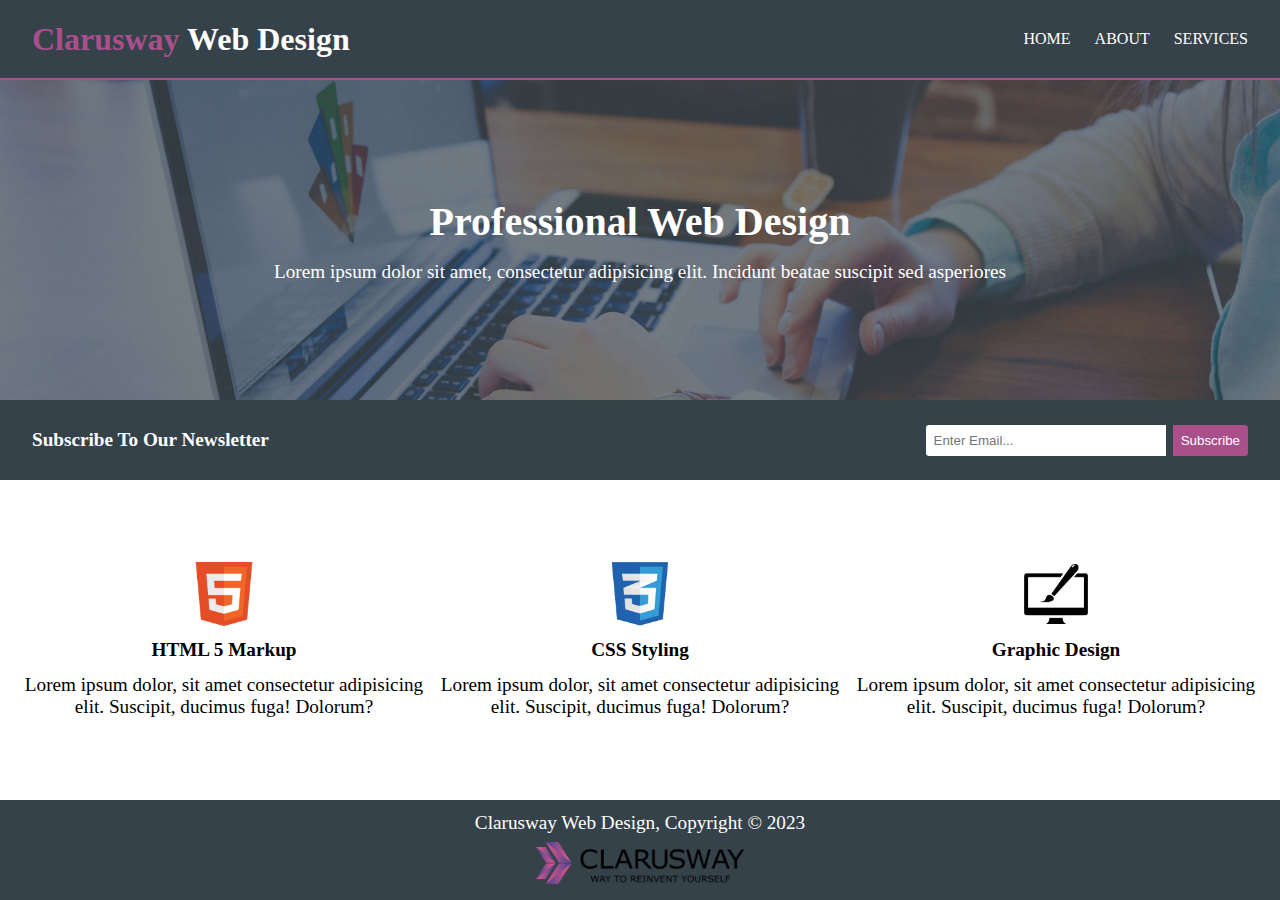
<file: index.html>
<!DOCTYPE html>
<html lang="en">

<head>
    <meta charset="UTF-8">
    <meta http-equiv="X-UA-Compatible" content="IE=edge">
    <meta name="viewport" content="width=device-width, initial-scale=1.0">
    <link rel="shortcut icon" href="./css/img/1577449468769.jpg" type="image/x-icon">
    <link rel="stylesheet" href="./css/main.css">
    <link rel="stylesheet" media="screen and (max-width:700px)" href="./css/mobil.css">
    <title>Website Page Design</title>
</head>

<body>
    <div id="header">
        <h1><span>Clarusway </span>Web Design</h1>
        <div class="menu">
            <ul>
                <li>
                    <a href="index.html">HOME</a>
                </li>
                <li>
                    <a href="about.html">ABOUT</a>
                </li>
                <li>
                    <a href="services.html">SERVICES</a>
                </li>
            </ul>
        </div>
    </div>
    <div id="image">
        <div class="information">
            <h2>Professional Web Design</h2>
            <p>Lorem ipsum dolor sit amet, consectetur adipisicing elit. Incidunt beatae suscipit sed asperiores </p>
        </div>
    </div>
    <div id="search">
        <h3>Subscribe To Our Newsletter</h3>
        <div class="search">
            <input type="email" id="email" name="email" placeholder="Enter Email...">
            <button>Subscribe</button>

        </div>
    </div>
    <div id="content">
        <div class="image1 images">
            <ul>
                <li>
                    <a href="#"><img class="information" src="./css/img/logo_html.png" alt=""></a>
                </li>
                <li>
                    <a href="#">
                        <h4>HTML 5 Markup</h4>
                    </a>
                </li>
                <li>
                    <p class="information">Lorem ipsum dolor, sit amet consectetur adipisicing elit. Suscipit, ducimus fuga! Dolorum?</p>
                </li>

            </ul>
        </div>
        <div class="image1 images">
            <ul>
                <li>
                    <a href="#"><img class="information" src="./css/img/logo_css.png" alt=""></a>
                </li>
                <li>
                    <a href="#">
                        <h4>CSS Styling</h4>
                    </a>
                </li>
                <li>
                    <p class="information">Lorem ipsum dolor, sit amet consectetur adipisicing elit. Suscipit, ducimus fuga! Dolorum?</p>
                </li>

            </ul>
        </div>
        <div class="image1 images">
            <ul>
                <li>
                    <a href="#"><img class="information" src="./css/img/logo_brush.png" alt=""></a>
                </li>
                <li>
                    <a href="#">
                        <h4>Graphic Design</h4>
                    </a>
                </li>
                <li>
                    <p class="information">Lorem ipsum dolor, sit amet consectetur adipisicing elit. Suscipit, ducimus fuga! Dolorum?</p>
                </li>

            </ul>
        </div>
    </div>
    <div id="footer">
        <div class="footor_logo">
            <p class="footer">Clarusway Web Design, Copyright © 2023 </p>
            <a href="">
                <img class="logo" src="./css/img/clarusway_logo.png" alt="">
            </a>
        </div>
    </div>
</body>

</html>
</file>
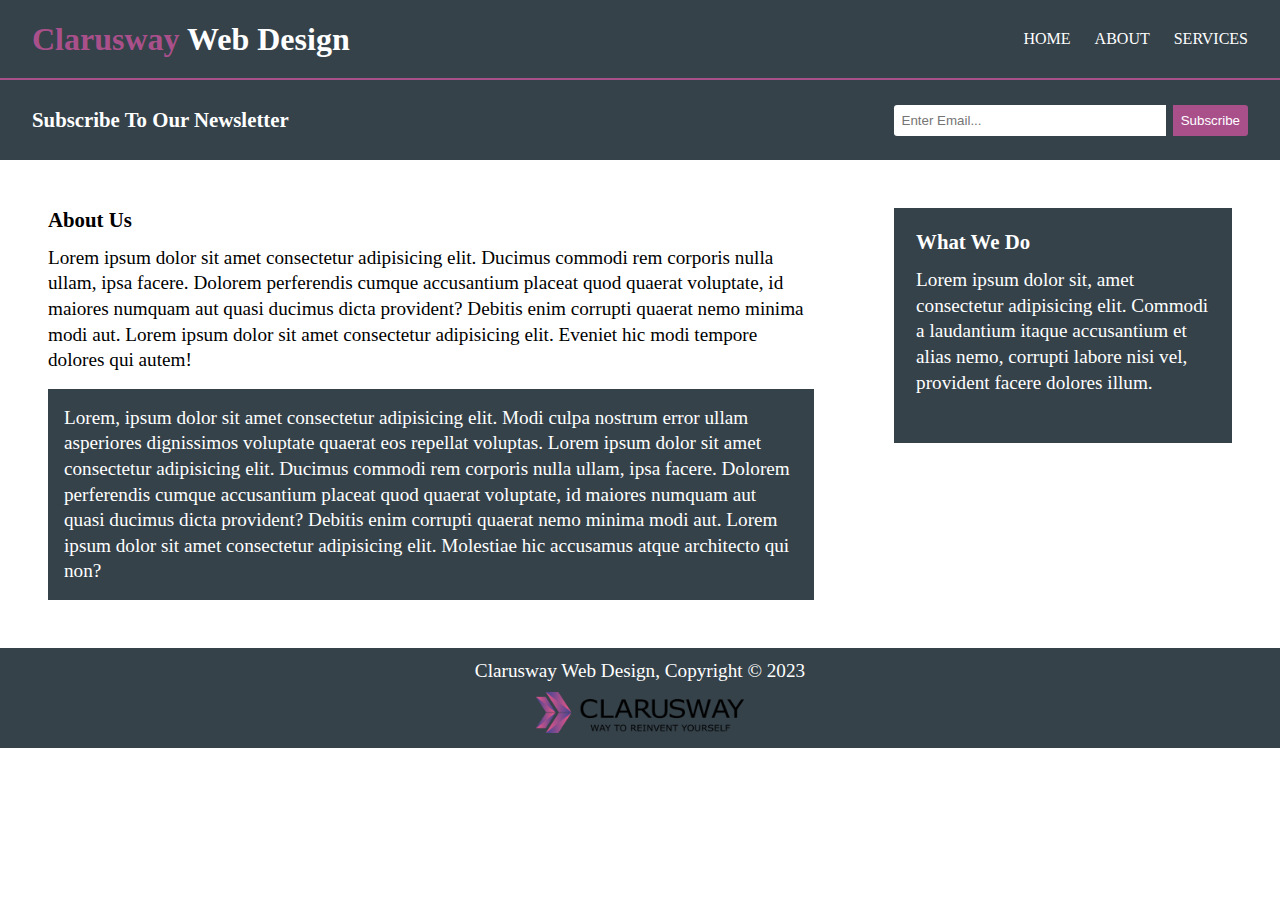
<file: about.html>
<!DOCTYPE html>
<html lang="en">

<head>
    <meta charset="UTF-8">
    <meta http-equiv="X-UA-Compatible" content="IE=edge">
    <meta name="viewport" content="width=device-width, initial-scale=1.0">
    <link rel="shortcut icon" href="./css/img/1577449468769.jpg" type="image/x-icon">
    <link rel="stylesheet" href="./css/about_main.css">
    <title>Website Page Design/About</title>
</head>

<body>
    <div id="header">
        <h1><span>Clarusway </span>Web Design</h1>
        <div class="menu">
            <ul>
                <li>
                    <a href="index.html">HOME</a>
                </li>
                <li>
                    <a href="about.html">ABOUT</a>
                </li>
                <li>
                    <a href="services.html">SERVICES</a>
                </li>
            </ul>
        </div>
    </div>

    <div id="search">
        <h3>Subscribe To Our Newsletter</h3>
        <div class="search">
            <input type="email" id="email" name="email" placeholder="Enter Email...">
            <button>Subscribe</button>

        </div>
    </div>
    <div id="content">
        <div class="about">
            <h4>About Us</h4>
            <p class="p_about">Lorem ipsum dolor sit amet consectetur adipisicing elit. Ducimus commodi rem corporis nulla ullam, ipsa facere. Dolorem perferendis cumque accusantium placeat quod quaerat voluptate, id maiores numquam aut quasi ducimus dicta provident? Debitis
                enim corrupti quaerat nemo minima modi aut. Lorem ipsum dolor sit amet consectetur adipisicing elit. Eveniet hic modi tempore dolores qui autem!</p>
            <p class="p_about">Lorem, ipsum dolor sit amet consectetur adipisicing elit. Modi culpa nostrum error ullam asperiores dignissimos voluptate quaerat eos repellat voluptas. Lorem ipsum dolor sit amet consectetur adipisicing elit. Ducimus commodi rem corporis
                nulla ullam, ipsa facere. Dolorem perferendis cumque accusantium placeat quod quaerat voluptate, id maiores numquam aut quasi ducimus dicta provident? Debitis enim corrupti quaerat nemo minima modi aut. Lorem ipsum dolor sit amet consectetur
                adipisicing elit. Molestiae hic accusamus atque architecto qui non?</p>

        </div>
        <div class="what_we_do">
            <h4 id="what">
                What We Do
            </h4>
            <p class="p_what">Lorem ipsum dolor sit, amet consectetur adipisicing elit. Commodi a laudantium itaque accusantium et alias nemo, corrupti labore nisi vel, provident facere dolores illum.</p>
        </div>
    </div>
    <div id="footer">
        <div class="footor_logo">
            <p class="footer">Clarusway Web Design, Copyright © 2023 </p>
            <a href="">
                <img class="logo" src="./css/img/clarusway_logo.png" alt="">
            </a>
        </div>
    </div>
</body>

</html>
</file>
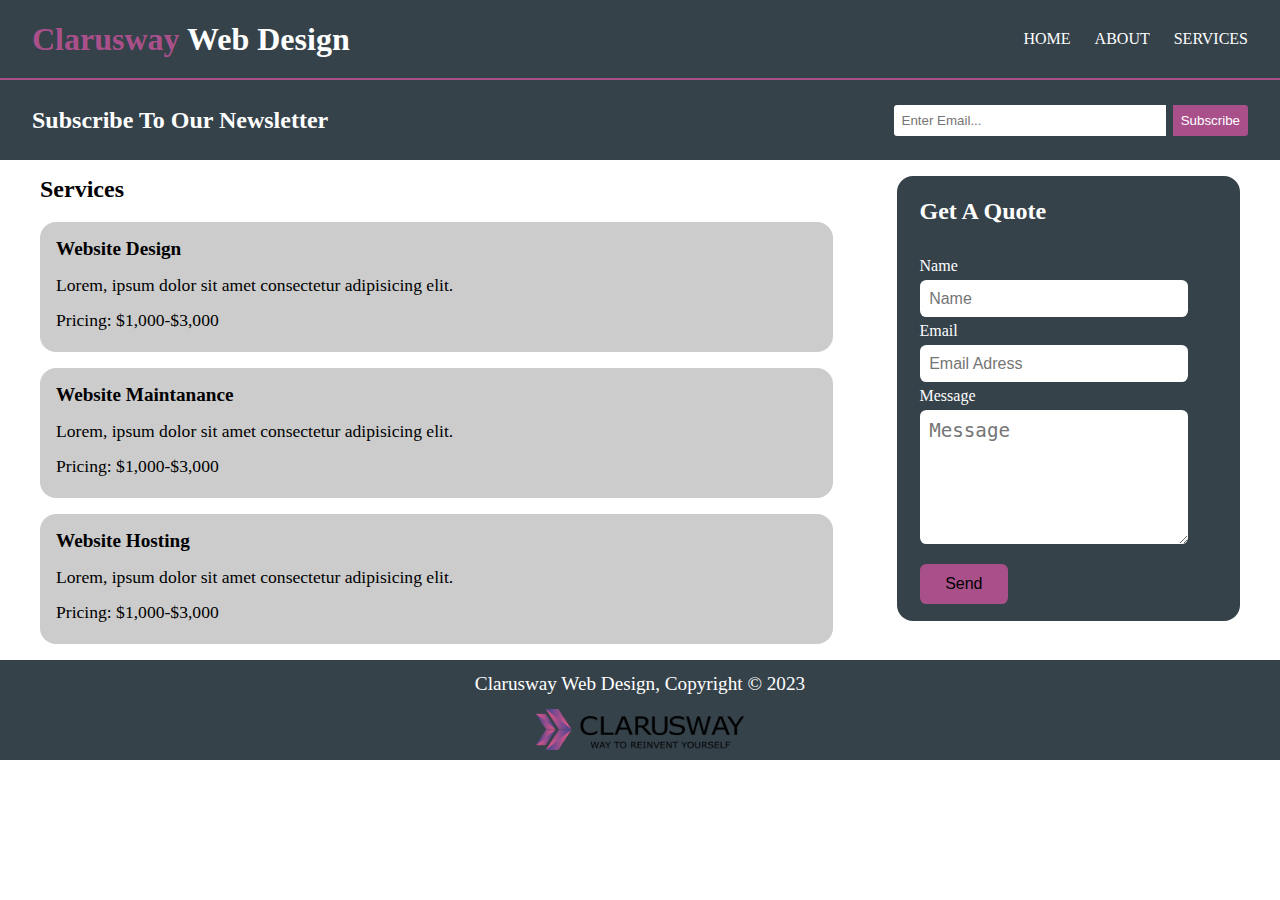
<file: services.html>
<!DOCTYPE html>
<html lang="en">

<head>
    <meta charset="UTF-8">
    <meta http-equiv="X-UA-Compatible" content="IE=edge">
    <meta name="viewport" content="width=device-width, initial-scale=1.0">
    <link rel="shortcut icon" href="./css/img/1577449468769.jpg" type="image/x-icon">
    <link rel="stylesheet" href="./css/services.css">
    <title>Website Page Design/Services</title>
</head>

<body>
    <div id="header">
        <h1><span>Clarusway </span>Web Design</h1>
        <div class="menu">
            <ul>
                <li>
                    <a href="index.html">HOME</a>
                </li>
                <li>
                    <a href="about.html">ABOUT</a>
                </li>
                <li>
                    <a href="services.html">SERVICES</a>
                </li>
            </ul>
        </div>
    </div>

    <div id="search">
        <h3>Subscribe To Our Newsletter</h3>
        <div class="search">
            <input type="email" id="email" name="email" placeholder="Enter Email...">
            <button>Subscribe</button>

        </div>
    </div>
    <div id="content">
        <div class="services">
            <div class="services_informations">
                <h4>Services</h4>
                <div class="information">
                    <h5>Website Design</h5>
                    <p>Lorem, ipsum dolor sit amet consectetur adipisicing elit. </p>
                    <p>Pricing: $1,000-$3,000</p>
                </div>
                <div class="information">
                    <h5>Website Maintanance</h5>
                    <p>Lorem, ipsum dolor sit amet consectetur adipisicing elit. </p>
                    <p>Pricing: $1,000-$3,000</p>
                </div>
                <div class="information">
                    <h5>Website Hosting</h5>
                    <p>Lorem, ipsum dolor sit amet consectetur adipisicing elit.</p>
                    <p>Pricing: $1,000-$3,000</p>
                </div>
            </div>

        </div>
        <div class="get">
            <h6>
                Get A Quote
            </h6>
            <form action="#" class="services_form">
                <label for="name">Name</label>

                <input type="text" id="name" placeholder="Name">

                <label for="email">Email</label>

                <input type="email" id="email" placeholder="Email Adress">

                <label for="textarea">Message</label>

                <textarea name="textarea" id="textarea" rows="5" placeholder="Message"></textarea>
                <br>
                <button class="form_button">Send</button>


            </form>
        </div>
    </div>
    <div id="footer">
        <div class="footor_logo">
            <p class="footer">Clarusway Web Design, Copyright © 2023 </p>
            <a href="">
                <img class="logo" src="./css/img/clarusway_logo.png" alt="">
            </a>
        </div>
    </div>
</body>

</html>
</file>
<file: css/main.css>
:root {
    --clarusColor: rgb(169, 80, 139);
    --background: rgb(53, 66, 74);
    --paragraf: #fff;
}

* {
    padding: 0;
    margin: 0;
    border: 0;
    box-sizing: border-box;
    text-decoration: none;
    list-style: none;
    outline: none;
}

span {
    color: var(--clarusColor)
}

h2 {
    font-size: 2.5rem;
    margin-bottom: 1rem;
}

h3 {
    font-size: 1.2rem;
}

h4 {
    font-size: 1.2rem;
    margin-bottom: 0.8rem;
    color: black;
    font-weight: bold;
}

h4:hover {
    color: var(--clarusColor);
}

p {
    font-size: 1.2rem;
    text-align: center;
    font-weight: 400;
    color: var(--paragraf);
}

p.information {
    color: black;
}

p.footer {
    font-size: 1.2rem;
    margin-bottom: 0.5rem;
}

img.information {
    width: 4rem;
    margin-bottom: 0.8rem;
}

img.information:hover {
    transform: scale(1.07);
}

img.logo {
    width: 13rem;
}

body {
    width: 100%;
    height: 100vh;
    display: grid;
    grid-template-areas: "header" "image" "search" "content" "footer";
    grid-template-rows: 80px 2fr 80px 2fr 100px;
    overflow: auto;
}

#header {
    grid-area: header;
    background-color: var(--background);
    color: #fff;
    display: flex;
    justify-content: space-between;
    align-items: center;
    padding: 0 2rem;
    border-bottom: 2px solid var(--clarusColor);
}

.menu ul {
    display: flex;
    color: #fff;
}

.menu ul>li>a {
    color: #fff;
    font-size: 1rem;
    margin-left: 1.5rem;
}

.menu ul>li>a:hover {
    color: var(--clarusColor);
}

#image {
    grid-area: image;
    background: url(./img/showcase.jpg) no-repeat center, #fff;
    background-size: cover;
    display: flex;
    justify-content: center;
    align-items: center;
}

#image.logo {
    margin-top: 1rem;
    width: 8rem;
}

.information {
    display: block;
    display: flex;
    flex-direction: column;
    align-items: center;
    justify-content: center;
    color: var(--paragraf);
}

#search {
    grid-area: search;
    display: flex;
    justify-content: space-between;
    align-items: center;
    padding: 0 2rem;
    background-color: var(--background);
    color: var(--paragraf);
}

#search input {
    width: 15rem;
    padding: 0.5rem;
    border-radius: 0.2rem 0 0 0.2rem;
    color: gray;
}

#search button {
    padding: 0.5rem;
    border-radius: 0 0.2rem 0.2rem 0;
    margin-left: 0.2rem;
    background-color: var(--clarusColor);
    color: var(--paragraf);
}

#content {
    grid-area: content;
    display: flex;
    align-items: center;
    justify-content: space-around;
    padding: 0 1rem;
}

#content .images ul {
    display: flex;
    flex-direction: column;
    justify-content: center;
    align-items: center;
}

#footer {
    grid-area: footer;
    background-color: var(--background);
    display: flex;
    justify-content: center;
    align-items: center;
    padding: 1rem 0;
}

.footor_logo {
    display: flex;
    flex-direction: column;
    justify-content: center;
    align-items: center;
}
</file>
<file: css/mobil.css>
:root {
    --clarusColor: rgb(169, 80, 139);
    --background: rgb(53, 66, 74);
    --paragraf: #fff;
}

* {
    padding: 0;
    margin: 0;
    border: 0;
    box-sizing: border-box;
    text-decoration: none;
    list-style: none;
    outline: none;
}

h1 {
    display: none;
}

span {
    color: var(--clarusColor)
}

h2 {
    font-size: 1.8rem;
    margin-bottom: 1rem;
}

h3 {
    margin-top: 1rem;
    font-size: 1rem;
}

h4 {
    font-size: 1rem;
    margin-bottom: 0.8rem;
    color: black;
    font-weight: bold;
}

h4:hover {
    color: var(--clarusColor);
}

p {
    font-size: 1.2rem;
    text-align: center;
    font-weight: 400;
    color: var(--paragraf);
}

p.information {
    color: black;
}

p.footer {
    font-size: 1.2rem;
    margin-bottom: 0.5rem;
}

img.information {
    width: 4rem;
    margin-bottom: 0.8rem;
}

img.information:hover {
    transform: scale(1.07);
}

img.logo {
    width: 13rem;
}

body {
    width: 100%;
    display: grid;
    grid-template-areas: "header" "image" "search" "content" "footer";
    grid-template-rows: 1fr 6fr 2fr 5fr 1fr;
    overflow: scroll
}

#header {
    grid-area: header;
    background-color: var(--background);
    color: #fff;
    display: flex;
    justify-content: center;
    align-items: center;
    padding: 0 2rem;
    border-bottom: 2px solid var(--clarusColor);
}

.menu ul {
    height: 100%;
    display: flex;
    flex-direction: column;
    justify-content: center;
    align-items: center;
}

.menu ul>li {
    padding: 0.5rem 0;
}

.menu ul>li>a {
    color: #fff;
    font-size: 1rem;
    margin-left: 1.5rem;
}

.menu ul>li>a:hover {
    color: var(--clarusColor);
}

#image {
    grid-area: image;
    background: url(./img/showcase.jpg) no-repeat center, #fff;
    background-size: cover;
    display: flex;
    justify-content: center;
    align-items: center;
}

#image.logo {
    margin-top: 1rem;
    width: 8rem;
}

.information {
    display: block;
    display: flex;
    flex-direction: column;
    align-items: center;
    justify-content: center;
    color: var(--paragraf);
}

#search {
    grid-area: search;
    display: flex;
    flex-direction: column;
    justify-content: center;
    align-items: center;
    padding: 0 2rem;
    background-color: var(--background);
    color: var(--paragraf);
    margin-bottom: 1rem;
}

.search {
    margin-top: 2rem;
}

#search input {
    display: block;
    width: 15rem;
    padding: 0.5rem;
    border-radius: 0.2rem 0 0 0.2rem;
    color: gray;
    margin-bottom: 1rem;
}

#search button {
    align-items: center;
    padding: 0.5rem;
    border-radius: 0 0.2rem 0.2rem 0;
    margin-left: 0.2rem;
    background-color: var(--clarusColor);
    color: var(--paragraf);
}

#content {
    grid-area: content;
    display: flex;
    flex-direction: column;
    align-items: center;
    justify-content: space-around;
    padding: 0 1rem;
}

#content .images ul {
    display: flex;
    flex-direction: column;
    justify-content: center;
    align-items: center;
}

#footer {
    grid-area: footer;
    background-color: var(--background);
    display: flex;
    justify-content: center;
    align-items: center;
    padding: 1rem 0;
}

.footor_logo {
    display: flex;
    flex-direction: column;
    justify-content: center;
    align-items: center;
}
</file>
<file: css/about_main.css>
:root {
    --clarusColor: rgb(169, 80, 139);
    --background: rgb(53, 66, 74);
    --paragraf: #fff;
}

* {
    padding: 0;
    margin: 0;
    border: 0;
    box-sizing: border-box;
    text-decoration: none;
    list-style: none;
    outline: none;
}

span {
    color: var(--clarusColor)
}

h2 {
    font-size: 2rem;
    margin-bottom: 1rem;
}

h3 {
    font-size: 1.3rem;
}

h4 {
    font-size: 1.3rem;
    margin-bottom: 0.8rem;
    font-weight: bold;
    color: black;
}

h4#what {
    color: #fff;
}

h4#what:hover {
    color: var(--clarusColor);
}

h4:hover {
    color: var(--clarusColor);
}

p {
    font-size: 1.2rem;
    line-height: 1.6rem;
}

p.p_about:nth-child(3) {
    margin-top: 1rem;
    background-color: var(--background);
    padding: 1rem;
    color: #fff;
}

p.footer {
    font-size: 1.2rem;
    margin-bottom: 0.5rem;
}

img.logo {
    width: 13rem;
}

body {
    width: 100%;
    height: 100%;
    display: grid;
    grid-template-areas: "header" "search" "content" "footer";
    grid-template-rows: 80px 80px 1fr 100px;
    overflow: auto;
}

#header {
    grid-area: header;
    background-color: var(--background);
    color: #fff;
    display: flex;
    justify-content: space-between;
    align-items: center;
    padding: 0 2rem;
    border-bottom: 2px solid var(--clarusColor);
}

.menu ul {
    display: flex;
    color: #fff;
}

.menu ul>li>a {
    color: #fff;
    font-size: 1rem;
    margin-left: 1.5rem;
}

.menu ul>li>a:hover {
    color: var(--clarusColor);
}

#search {
    grid-area: search;
    display: flex;
    justify-content: space-between;
    align-items: center;
    padding: 0 2rem;
    background-color: var(--background);
    color: var(--paragraf);
}

#search input {
    width: 17rem;
    padding: 0.5rem;
    border-radius: 0.2rem 0 0 0.2rem;
    color: gray;
}

#search button {
    padding: 0.5rem;
    border-radius: 0 0.2rem 0.2rem 0;
    margin-left: 0.2rem;
    background-color: var(--clarusColor);
    color: var(--paragraf);
}

#content {
    grid-area: content;
    display: grid;
    grid-template-columns: 5fr 2fr;
    padding: 3rem;
}

.about {
    padding: 0 5rem 0 0;
}

.what_we_do {
    height: 60%;
    background-color: var(--background);
    color: #fff;
    padding: 1.4rem;
}

#footer {
    grid-area: footer;
    background-color: var(--background);
    display: flex;
    justify-content: center;
    align-items: center;
    padding: 1rem 0;
    color: #fff;
    font-size: 1rem;
}

.footor_logo {
    display: flex;
    flex-direction: column;
    justify-content: center;
    align-items: center;
}

@media only screen and (max-width: 700px) {
    h1 {
        display: none;
    }
    h2 {
        font-size: 2rem;
        margin-bottom: 1rem;
    }
    h3 {
        margin-top: 0.3rem;
        font-size: 1.3rem;
    }
    h4 {
        text-align: center;
        font-size: 1.5rem;
        margin-bottom: 0.8rem;
        font-weight: bold;
        color: black;
    }
    h4#what {
        color: #fff;
    }
    h4#what:hover {
        color: var(--clarusColor);
    }
    h4:hover {
        color: var(--clarusColor);
    }
    p {
        font-size: 1.1rem;
        line-height: 1.6rem;
    }
    p.p_about:nth-child(3) {
        margin-top: 1rem;
        background-color: var(--background);
        padding: 1rem;
        color: #fff;
    }
    p.footer {
        font-size: 1.2rem;
        margin-bottom: 0.5rem;
        text-align: center;
    }
    img.logo {
        width: 13rem;
    }
    body {
        width: 100%;
        height: 100%;
        display: grid;
        grid-template-areas: "header" "search" "content" "footer";
        grid-template-rows: 0.3fr 0.5fr 10fr 1fr;
        overflow: scroll;
    }
    #header {
        grid-area: header;
        background-color: var(--background);
        color: #fff;
        display: flex;
        justify-content: center;
        align-items: center;
        padding: 0 2rem;
        border-bottom: 2px solid var(--clarusColor);
    }
    .menu ul {
        height: 100%;
        display: flex;
        flex-direction: column;
        justify-content: center;
        align-items: center;
    }
    .menu ul>li {
        padding: 0.5rem 0;
    }
    .menu ul>li>a {
        color: #fff;
        font-size: 1rem;
        margin-left: 1.5rem;
    }
    .menu ul>li>a:hover {
        color: var(--clarusColor);
    }
    #search {
        grid-area: search;
        display: flex;
        flex-direction: column;
        justify-content: center;
        align-items: center;
        padding: 0 2rem;
        background-color: var(--background);
        color: var(--paragraf);
    }
    .search {
        margin-top: 2rem;
    }
    #search input {
        width: 8rem;
        padding: 0.5rem;
        border-radius: 0.2rem 0 0 0.2rem;
        color: gray;
        margin-bottom: 1rem;
    }
    #search button {
        align-items: center;
        padding: 0.5rem;
        border-radius: 0 0.2rem 0.2rem 0;
        margin-left: 0.2rem;
        background-color: var(--clarusColor);
        color: var(--paragraf);
        margin-bottom: 0.3rem;
    }
    #content {
        grid-area: content;
        display: grid;
        padding: 0 3rem 0 3rem;
        grid-gap: 1rem;
        grid-template-columns: 1fr;
        grid-template-rows: 3fr 1fr;
    }
    .about {
        padding: 0 1.5rem 0 0;
    }
    .what_we_do {
        height: 70%;
        background-color: var(--background);
        color: #fff;
        padding: 1.4rem;
        margin-right: 1rem;
    }
    #footer {
        grid-area: footer;
        background-color: var(--background);
        display: flex;
        justify-content: center;
        align-items: center;
        padding: 1rem 0;
        color: #fff;
        font-size: 1rem;
    }
    .footor_logo {
        display: flex;
        flex-direction: column;
        justify-content: center;
        align-items: center;
    }
}
</file>
<file: css/services.css>
:root {
    --clarusColor: rgb(169, 80, 139);
    --background: rgb(53, 66, 74);
    --paragraf: #fff;
}

* {
    padding: 0;
    margin: 0;
    border: 0;
    box-sizing: border-box;
    text-decoration: none;
    list-style: none;
    outline: none;
}

span {
    color: var(--clarusColor)
}

h2 {
    font-size: 2.5rem;
    margin-bottom: 1rem;
}

h3 {
    font-size: 1.5rem;
}

h4 {
    font-size: 1.5rem;
    margin-bottom: 1rem;
    font-weight: bold;
    color: black;
}

h6 {
    font-size: 1.5rem;
    margin-bottom: 2rem;
    font-weight: bold;
    color: #fff
}

h4:hover {
    color: var(--clarusColor);
}

h6:hover {
    color: var(--clarusColor);
}

h5 {
    font-size: 1.2rem;
    margin-bottom: 0.5rem;
}

p {
    font-size: 1.1rem;
    line-height: 2.2rem;
}

p.p_about:nth-child(3) {
    margin-top: 1rem;
    background-color: var(--background);
    padding: 1rem;
    color: #fff;
}

p.footer {
    font-size: 1.2rem;
    margin-bottom: 0.5rem;
}

img.logo {
    width: 13rem;
}

body {
    width: 100%;
    height: 100%;
    display: grid;
    grid-template-areas: "header" "search" "content" "footer";
    grid-template-rows: 80px 80px 1fr 100px;
    overflow: auto;
}

#header {
    grid-area: header;
    background-color: var(--background);
    color: #fff;
    display: flex;
    justify-content: space-between;
    align-items: center;
    padding: 0 2rem;
    border-bottom: 2px solid var(--clarusColor);
}

.menu ul {
    display: flex;
    color: #fff;
}

.menu ul>li>a {
    color: #fff;
    font-size: 1rem;
    margin-left: 1.5rem;
}

.menu ul>li>a:hover {
    color: var(--clarusColor);
}

#search {
    grid-area: search;
    display: flex;
    justify-content: space-between;
    align-items: center;
    padding: 0 2rem;
    background-color: var(--background);
    color: var(--paragraf);
}

#search input {
    width: 17rem;
    padding: 0.5rem;
    border-radius: 0.2rem 0 0 0.2rem;
    color: gray;
}

#search button {
    padding: 0.5rem;
    border-radius: 0 0.2rem 0.2rem 0;
    margin-left: 0.2rem;
    background-color: var(--clarusColor);
    color: var(--paragraf);
}

#content {
    grid-area: content;
    display: grid;
    grid-template-columns: 5fr 2fr;
    padding: 1rem 2.5rem;
}

.services_informations {
    display: grid;
    grid-template-rows: 30px 130px 130px 130px;
    grid-gap: 1rem;
    margin-right: 4rem;
}

.information {
    height: auto;
    background-color: rgba(0, 0, 0, 0.2);
    padding: 1rem;
    border-radius: 1rem;
}

.get {
    height: 95%;
    background-color: var(--background);
    color: #fff;
    padding: 1.4rem;
    border-radius: 1rem;
}

.services_form {
    width: 100%;
}

.services_form label {
    display: block;
    font-size: 1rem;
    margin-bottom: 0.3rem;
}

.services_form input {
    width: 90%;
    padding: 0.6rem;
    border-radius: 0.4rem;
    color: gray;
    font-size: 1rem;
    margin-bottom: 0.3rem;
}

.services_form textarea {
    display: block;
    width: 90%;
    padding: 0.6rem;
    border-radius: 0.4rem;
    color: gray;
    font-size: 1.2rem;
    margin-bottom: 0.1rem;
}

.services_form button {
    font-size: 1rem;
    padding: 0.7rem 1.6rem;
    border-radius: 0.4rem;
    background-color: var(--clarusColor);
}

.services_form button:hover {
    color: #fff;
}

#footer {
    grid-area: footer;
    background-color: var(--background);
    display: flex;
    justify-content: center;
    align-items: center;
    padding: 1rem 0;
    color: #fff;
}

.footor_logo {
    display: flex;
    flex-direction: column;
    justify-content: center;
    align-items: center;
}

@media only screen and (max-width: 700px) {
    h1 {
        display: none;
    }
    h2 {
        font-size: 2rem;
        margin-bottom: 1rem;
    }
    h3 {
        margin-top: 0.3rem;
        font-size: 1.3rem;
    }
    h4 {
        text-align: center;
        font-size: 1.5rem;
        margin-bottom: 0.8rem;
        font-weight: bold;
        color: black;
    }
    h4#what {
        color: #fff;
    }
    h4#what:hover {
        color: var(--clarusColor);
    }
    h4:hover {
        color: var(--clarusColor);
    }
    p {
        font-size: 1.1rem;
        line-height: 1.6rem;
    }
    p.p_about:nth-child(3) {
        margin-top: 1rem;
        background-color: var(--background);
        padding: 1rem;
        color: #fff;
    }
    p.footer {
        font-size: 1.2rem;
        margin-bottom: 0.5rem;
        text-align: center;
    }
    img.logo {
        width: 13rem;
    }
    body {
        width: 100%;
        height: 100%;
        display: grid;
        grid-template-areas: "header" "search" "content" "footer";
        grid-template-rows: 0.3fr 0.5fr 10fr 1fr;
        overflow: scroll;
    }
    #header {
        grid-area: header;
        background-color: var(--background);
        color: #fff;
        display: flex;
        justify-content: center;
        align-items: center;
        padding: 0 2rem;
        border-bottom: 2px solid var(--clarusColor);
    }
    .menu ul {
        height: 100%;
        display: flex;
        flex-direction: column;
        justify-content: center;
        align-items: center;
    }
    .menu ul>li {
        padding: 0.5rem 0;
    }
    .menu ul>li>a {
        color: #fff;
        font-size: 1rem;
        margin-left: 1.5rem;
    }
    .menu ul>li>a:hover {
        color: var(--clarusColor);
    }
    #search {
        grid-area: search;
        display: flex;
        flex-direction: column;
        justify-content: center;
        align-items: center;
        padding: 0 2rem;
        background-color: var(--background);
        color: var(--paragraf);
    }
    .search {
        margin-top: 2rem;
    }
    #search input {
        width: 10rem;
        padding: 0.5rem;
        border-radius: 0.2rem 0 0 0.2rem;
        color: gray;
        margin-bottom: 1rem;
    }
    #search button {
        align-items: center;
        padding: 0.5rem;
        border-radius: 0 0.2rem 0.2rem 0;
        margin-left: 0.2rem;
        background-color: var(--clarusColor);
        color: var(--paragraf);
        margin-bottom: 0.3rem;
    }
    #content {
        grid-area: content;
        display: grid;
        grid-template-columns: 1fr;
        grid-template-rows: 1fr 1fr;
        padding: 1rem 2.5rem;
    }
    .services_informations {
        display: grid;
        grid-template-rows: 30px 130px 130px 130px;
        grid-gap: 1rem;
        margin-right: 0.7rem;
    }
    .information {
        height: auto;
        background-color: rgba(0, 0, 0, 0.2);
        padding: 1rem;
        border-radius: 1rem;
    }
    .get {
        height: 85%;
        background-color: var(--background);
        color: #fff;
        padding: 1.4rem;
        border-radius: 1rem;
    }
    .services_form {
        width: 100%;
    }
    .services_form label {
        display: block;
        font-size: 1rem;
        margin-bottom: 0.3rem;
    }
    .services_form input {
        width: 90%;
        padding: 0.6rem;
        border-radius: 0.4rem;
        color: gray;
        font-size: 1rem;
        margin-bottom: 0.3rem;
    }
    .services_form textarea {
        display: block;
        width: 90%;
        padding: 0.6rem;
        border-radius: 0.4rem;
        color: gray;
        font-size: 1.2rem;
        margin-bottom: 0.1rem;
    }
    .services_form button {
        font-size: 1rem;
        padding: 0.7rem 1.6rem;
        border-radius: 0.4rem;
        background-color: var(--clarusColor);
    }
    .services_form button:hover {
        color: #fff;
    }
    #footer {
        grid-area: footer;
        background-color: var(--background);
        display: flex;
        justify-content: center;
        align-items: center;
        padding: 1rem 0;
        color: #fff;
        font-size: 1rem;
    }
    .footor_logo {
        display: flex;
        flex-direction: column;
        justify-content: center;
        align-items: center;
    }
}
</file>
